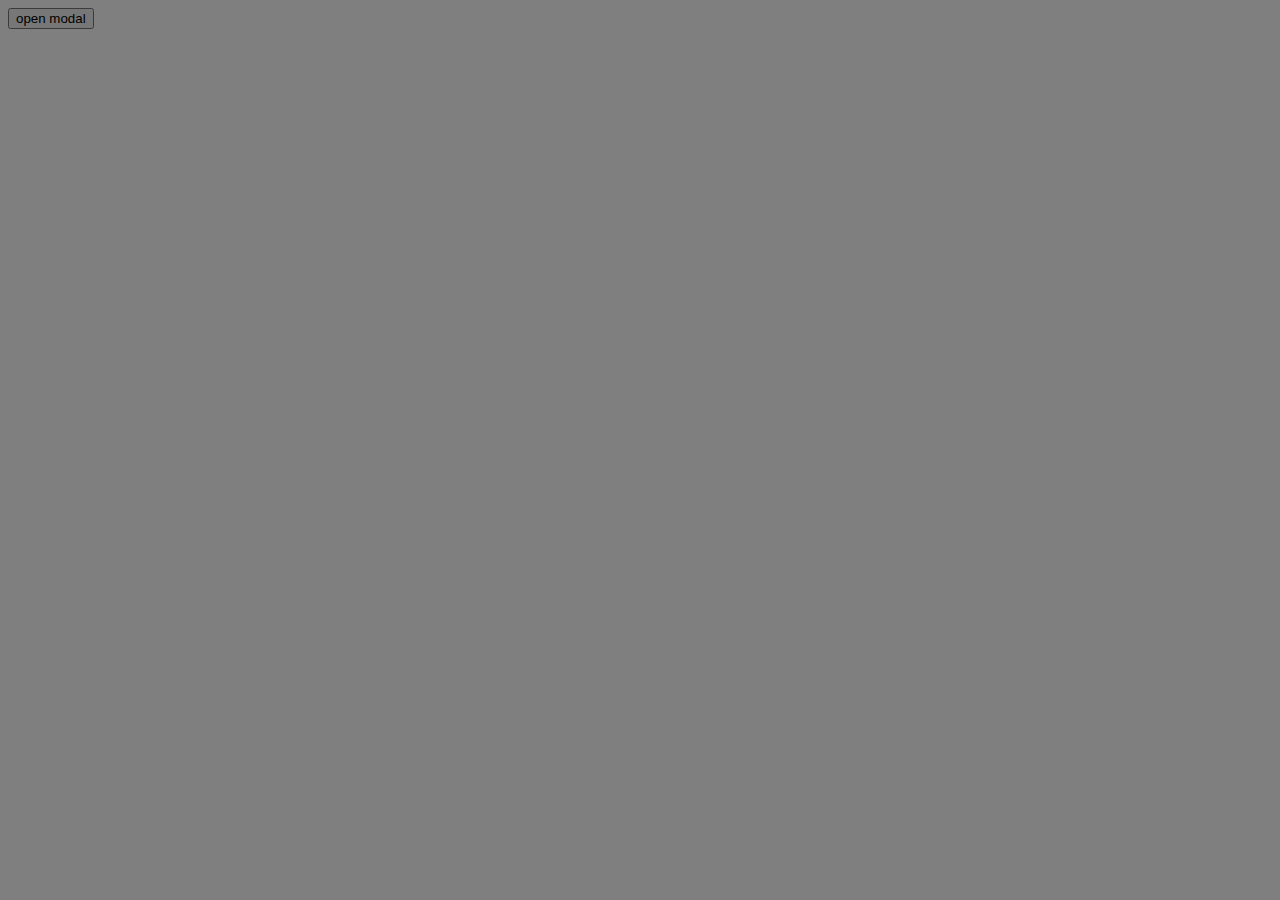
<file: Earth/Earth.html>
<!DOCTYPE html>
<html lang="en">
  <head>
    <meta charset="UTF-8" />
    <meta name="viewport" content="width=device-width, initial-scale=1.0" />
    <title>Document</title>
    <link rel="stylesheet" href="earth.css" />
    <script src="earth.js"></script>
  </head>
  <body>
    <button data-modal-target="#modal">open modal</button>
      <div class="modal" id="modal">
        <div class="modal-header">
          <div class="title">exempel</div>
          <button data-close-button class="close-button">&times;</button>
        </div>
        <div class="modal-body">Lorem ipsum dolor sit amet consectetur adipisicing elit. Modi veritatis in quas enim esse nemo doloribus magnam ab voluptate tempore!</div>
      </div>
    </div>
    <div id="overlay"></div>
  </body>
</html>
</file>
<file: Earth/earth.css>
.modal {
    position: fixed;
    top: 11%;
    left: 50%;
    transform: translate(-50%, -50%) scale(0);
    transition: 200ms ease-in-out;
    border: 1px solid black;
    border-radius: 10px;
    z-index: 10;
    background-color: white;
    width: 500px;
    max-width: 80%;
}
.modal.active {
    transform: translate(-50%, -50%) scale(1);
}

.modal-header {
     padding: 10px 15px;
     display: flex;
     justify-content: space-between;
     align-items: center;
     border-bottom: 1px solid black;
}
.modal-header .title {
    font-size: 1.25rem;
    font-weight: bold;
}

.modal-header .close-button {
    cursor: pointer;
    border: none;
    outline: none;
    background: none;
    font-size: 1.25rem;
    font-weight: bold;
}

.modal-body {
    padding: 10px 15px;
}

#overlay { 
    position: fixed;
    /* opacity: 0; */
    top: 0;
    left: 0;
    right: 0;
    bottom: 0;
    background-color: rgba(0, 0, 0, .5);
    pointer-events: none;
    transition: 200ms ease-in-out;
}

#overlay.active {
    /* opacity: 1; */
    pointer-events: all;
}
</file>
